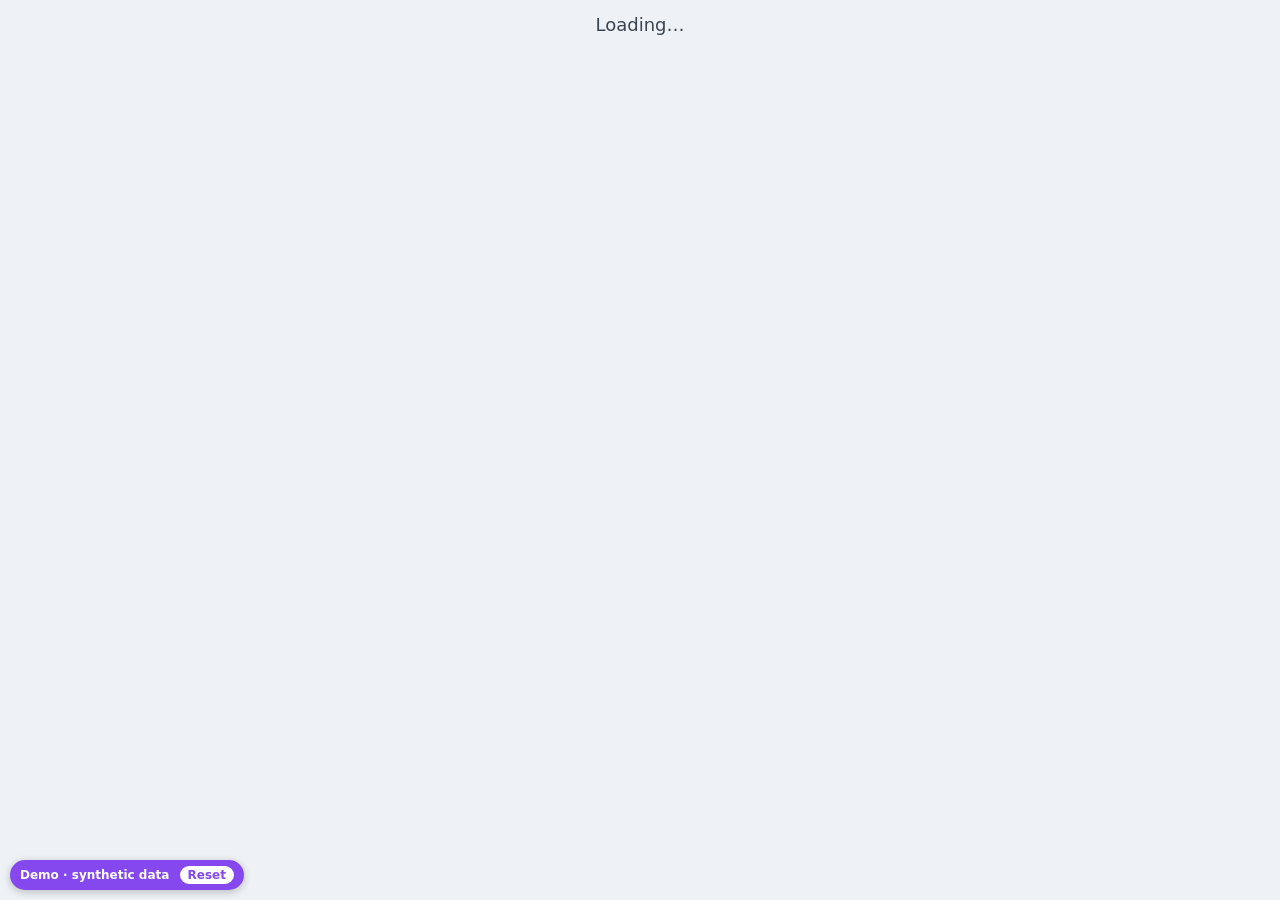
<file: index.html>
<!doctype html>
<html lang="en">
<head>
<meta charset="utf-8">
<meta name="viewport" content="width=device-width, initial-scale=1, viewport-fit=cover">
<meta name="robots" content="noindex">
<meta name="referrer" content="no-referrer">
<meta http-equiv="Content-Security-Policy" content="default-src 'self'; connect-src 'none'; script-src 'self'; style-src 'self'; img-src 'self' data:; base-uri 'none'; form-action 'none'; object-src 'none'">
<meta name="theme-color" content="#0b2e6f">
<title>Phone Bank (demo)</title>
<link rel="stylesheet" href="styles.css?v=eeeac811d2">
</head>
<body>
<div class="app">
  <header id="hdr" class="hdr" hidden></header>
  <div id="badge" class="unsaved" role="status" aria-live="polite" hidden></div>
  <main id="main" class="main" aria-live="polite">
    <p class="muted center">Loading&hellip;</p>
  </main>
</div>
<div id="toast" class="toast" role="status" aria-live="polite" hidden></div>
<noscript><p class="notice">This page needs JavaScript.</p></noscript>
<script src="config.js?v=249f86f661"></script>
<script src="demo-data.js?v=8bb149706a"></script>
<script src="mock-backend.js?v=336b1c0f79"></script>
<script src="app.js?v=26dab2f2be"></script>
</body>
</html>
</file>
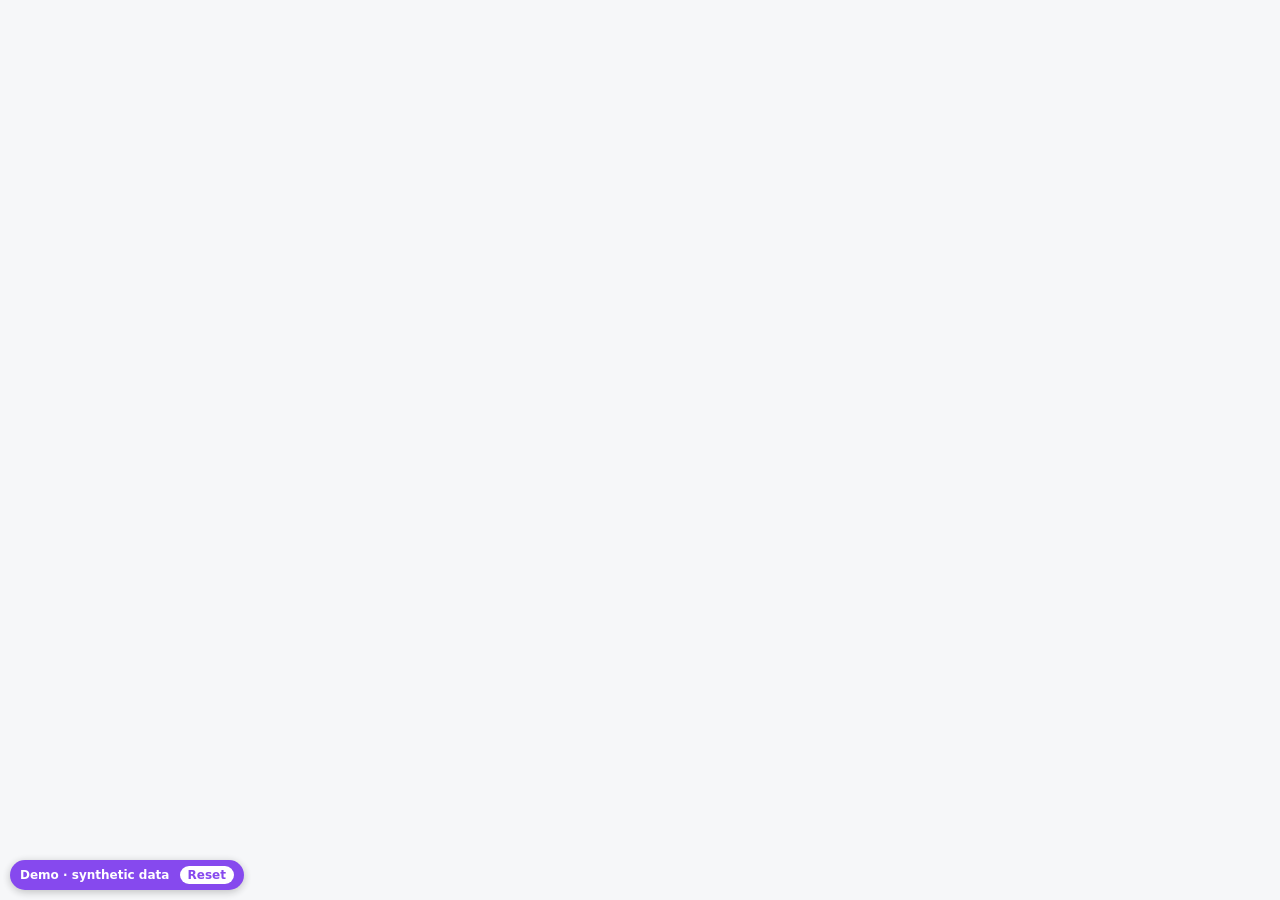
<file: admin.html>
<!doctype html>
<html lang="en">
<head>
<meta charset="utf-8">
<meta name="viewport" content="width=device-width, initial-scale=1">
<meta name="robots" content="noindex">
<meta name="referrer" content="no-referrer">
<meta http-equiv="Content-Security-Policy" content="default-src 'self'; connect-src 'none'; script-src 'self'; style-src 'self'; img-src 'self' data:; base-uri 'none'; form-action 'none'; object-src 'none'">
<title>Phone bank admin (demo)</title>
<link rel="stylesheet" href="admin.css?v=df4315984a">
</head>
<body>
<noscript><p class="fatal">This page needs JavaScript.</p></noscript>

<div id="gate" class="fatal" hidden></div>

<div id="app" hidden>
<header class="top">
  <h1>Phone bank admin</h1>
  <span id="whoami" class="muted"></span>
  <nav>
    <a href="#sec-dash">Dashboard</a>
    <a href="#sec-claims">Claims</a>
    <a href="#sec-requeue">Requeue</a>
    <a href="#sec-vols">Volunteers</a>
    <a href="#sec-config">Settings</a>
    <a href="#sec-suppress">Suppress</a>
    <a href="#sec-export">Export</a>
    <a href="#sec-backup">Backup</a>
    <a href="#sec-audit">Audit</a>
  </nav>
</header>

<main>

<!-- 1. Dashboard -->
<section id="sec-dash">
  <h2>Dashboard</h2>
  <div id="dash-status" class="muted small">Loading...</div>

  <div id="banner" class="banner closed">
    <div class="banner-text" id="banner-text">...</div>
    <button id="banner-btn" type="button" disabled>...</button>
  </div>
  <div id="open-panel" class="panel warn-panel" hidden>
    <p><strong>Open calling to volunteers?</strong></p>
    <ul id="open-warnings"></ul>
    <label>Type <code>OPEN</code> to confirm:
      <input id="open-input" type="text" autocomplete="off" autocapitalize="characters" spellcheck="false">
    </label>
    <button id="open-confirm" type="button" disabled>Open calling</button>
    <button id="open-cancel" type="button" class="secondary">Cancel</button>
    <span id="open-msg" class="msg"></span>
  </div>

  <div class="row">
    <div id="kind-badge" class="badge kind-empty">data: ...</div>
    <div class="muted small" id="server-now"></div>
  </div>

  <div class="cards" id="cards"></div>

  <div class="grid2">
    <div>
      <h3>Households by pool and status</h3>
      <div class="tablewrap"><table id="tbl-households"></table></div>
      <p class="muted small">ready_eligible = ready and callable right now (retry delay passed).</p>
    </div>
    <div>
      <h3>Voters</h3>
      <div class="tablewrap"><table id="tbl-voters"></table></div>
      <h3>Next retry eligible</h3>
      <div class="tablewrap"><table id="tbl-next"></table></div>
    </div>
  </div>

  <div class="grid3">
    <div>
      <h3>Attempts per household</h3>
      <div id="hist" class="bars"></div>
    </div>
    <div>
      <h3>Outcomes</h3>
      <div class="tablewrap"><table id="tbl-outcomes"></table></div>
    </div>
    <div>
      <h3>Calls per 15 min (ET)</h3>
      <div id="per15" class="bars scroll"></div>
    </div>
  </div>
</section>

<!-- 2. Live claims -->
<section id="sec-claims">
  <h2>Live claims</h2>
  <p class="muted small">Release: if the volunteer has not dialed yet, the household goes back to the queue with no attempt counted. If they already dialed, it counts as an attempt and the retry delay applies.</p>
  <div class="tablewrap"><table id="tbl-claims"></table></div>
  <div id="claims-msg" class="msg"></div>
</section>

<!-- 3. Requeue -->
<section id="sec-requeue">
  <h2>Requeue a household</h2>
  <p class="muted small">Makes a ready, done or exhausted household callable now. Refused if it is currently claimed or has no open voters. Audited.</p>
  <form id="requeue-form" class="inline-form">
    <label>Phone (10 digits) <input id="rq-phone" type="text" inputmode="tel" autocomplete="off" required></label>
    <label>Reason (required) <input id="rq-reason" type="text" autocomplete="off" required size="36"></label>
    <button type="submit">Requeue</button>
    <span id="rq-msg" class="msg"></span>
  </form>
</section>

<!-- 4. Volunteers -->
<section id="sec-vols">
  <h2>Volunteers</h2>
  <form id="vol-form" class="inline-form">
    <label>Name <input id="vol-name" type="text" autocomplete="off" required></label>
    <label>Pool
      <select id="vol-pool"><option value="main">main</option><option value="vbm">vbm</option></select>
    </label>
    <button type="submit">Create volunteer</button>
    <span id="vol-msg" class="msg"></span>
  </form>
  <div id="vol-link-box" class="panel warn-panel" hidden>
    <p><strong id="vol-link-title">Personal link</strong></p>
    <p class="warn-text">This link won't be shown again. Copy it now and send it to the volunteer.</p>
    <input id="vol-link" type="text" readonly class="wide">
    <button id="vol-copy" type="button">Copy</button>
    <button id="vol-link-done" type="button" class="secondary">Done (hide link)</button>
    <span id="vol-copy-msg" class="msg"></span>
  </div>
  <div class="row"><button id="vol-refresh" type="button" class="secondary">Refresh list</button><span id="vol-list-msg" class="msg"></span></div>
  <div class="tablewrap"><table id="tbl-vols"></table></div>
</section>

<!-- 5. Config -->
<section id="sec-config">
  <h2>Content &amp; settings</h2>
  <div id="paid-warn" class="panel warn-panel" hidden><strong>"Paid for by" is empty.</strong> Calling should not open until this is set.</div>
  <div class="row"><button id="cfg-reload" type="button" class="secondary">Reload from server</button><span id="cfg-msg" class="msg"></span></div>

  <h3>Script preview</h3>
  <div class="panel">
    <label>Script
      <select id="pv-select"></select>
    </label>
    <p class="muted small">Renders the text currently typed in the box (saved or not) with sample values: voter_first = Ana, volunteer_first = Sam, polling_place = Oviedo City Hall, polling_address = 400 Alexandria Blvd, Oviedo, paid_for_by = the box below.</p>
    <div id="pv-notes" class="small"></div>
    <div id="pv-out" class="preview"></div>
  </div>

  <div id="cfg-fields"></div>
</section>

<!-- 6. Suppression -->
<section id="sec-suppress">
  <h2>Suppression upload</h2>
  <p class="muted small">CSV with a <code>VANID</code> column (header not case sensitive), or a one-column file of numbers. Parsed in your browser. VANIDs are not displayed.</p>
  <div class="inline-form">
    <label>File <input id="sup-file" type="file" accept=".csv,.txt,text/csv,text/plain"></label>
    <label>Reason (required) <input id="sup-reason" type="text" autocomplete="off" size="36"></label>
  </div>
  <div id="sup-parsed" class="small"></div>
  <div class="row">
    <button id="sup-preview" type="button" disabled>Preview</button>
    <span id="sup-msg" class="msg"></span>
  </div>
  <div id="sup-result" class="panel" hidden>
    <div class="tablewrap"><table id="tbl-sup"></table></div>
    <div id="sup-cap" class="warn-text" hidden>
      This would suppress more than 25% of open voters.
      <label class="check"><input id="sup-force" type="checkbox"> Force it anyway</label>
    </div>
    <button id="sup-confirm" type="button">Confirm suppression</button>
    <span id="sup-msg2" class="msg"></span>
  </div>
</section>

<!-- 7. Export -->
<section id="sec-export">
  <h2>Export to VAN</h2>
  <p class="muted small">Each result goes into exactly one batch. Batches can be downloaded again at any time.</p>
  <div class="row"><button id="exp-new" type="button">Export new batch</button><span id="exp-msg" class="msg"></span></div>
  <h3>Batches</h3>
  <div class="row"><button id="exp-refresh" type="button" class="secondary">Refresh list</button></div>
  <div class="tablewrap"><table id="tbl-batches"></table></div>
</section>

<!-- 8. Backup -->
<section id="sec-backup">
  <h2>Backup</h2>
  <p class="muted small">The backup file contains voter data (names, phones). Keep it in the project folder only.</p>
  <div class="row"><button id="bk-btn" type="button">Download backup (JSON)</button><span id="bk-msg" class="msg"></span></div>
</section>

<!-- 9. Audit -->
<section id="sec-audit">
  <h2>Recent audit</h2>
  <details id="audit-details">
    <summary>Show last 50 entries</summary>
    <div class="row"><button id="audit-refresh" type="button" class="secondary">Refresh</button><span id="audit-msg" class="msg"></span></div>
    <div class="tablewrap"><table id="tbl-audit"></table></div>
  </details>
</section>

</main>
</div>

<script src="config.js?v=249f86f661"></script>
<script src="demo-data.js?v=8bb149706a"></script>
<script src="mock-backend.js?v=336b1c0f79"></script>
<script src="admin.js?v=9caf8cdf97"></script>
</body>
</html>
</file>
<file: styles.css>
/* Volunteer page. Mobile-first, high contrast, no inline styles (CSP style-src 'self'). */
:root {
  --ink: #101418;
  --muted: #3b4551;
  --bg: #eef1f5;
  --card: #ffffff;
  --line: #5b6673;
  --brand: #0b2e6f;
  --brand-ink: #ffffff;
  --call: #0a5c28;
  --warn-bg: #fff1c2;
  --warn-ink: #3d2b00;
  --warn-line: #8a6100;
  --err-bg: #ffe0e0;
  --err-ink: #6b0000;
  --err-line: #a30000;
  --ok-bg: #dff5e4;
  --sel: #0b2e6f;
}
* { box-sizing: border-box; }
html { -webkit-text-size-adjust: 100%; }
body {
  margin: 0;
  background: var(--bg);
  color: var(--ink);
  font: 18px/1.4 system-ui, -apple-system, "Segoe UI", Roboto, Helvetica, Arial, sans-serif;
  overflow-x: hidden;
}
[hidden] { display: none !important; }
.app { max-width: 640px; margin: 0 auto; padding: 0 12px 96px; }
.main { padding-top: 12px; }
h1, h2, h3, p { margin: 0; }
.center { text-align: center; }
.muted { color: var(--muted); }
.prewrap { white-space: pre-wrap; }
.wrap { overflow-wrap: anywhere; word-break: break-word; }

/* Header */
.hdr { margin: 0 -12px; background: var(--brand); color: var(--brand-ink); padding: 10px 12px 12px; }
.hdr-top { display: flex; justify-content: space-between; align-items: baseline; gap: 8px; flex-wrap: wrap; }
.hdr-name { font-weight: 700; font-size: 1.1rem; overflow-wrap: anywhere; }
.hdr-meta { font-size: 0.9rem; opacity: 0.95; }
.say {
  margin-top: 8px; padding: 10px 12px; border-radius: 8px;
  background: #ffe066; color: #1a1400; font-weight: 700; font-size: 1.05rem;
  border: 2px solid #1a1400; overflow-wrap: anywhere;
}

.unsaved {
  margin: 10px 0 0; padding: 10px 12px; border-radius: 8px;
  background: var(--warn-bg); color: var(--warn-ink); border: 2px solid var(--warn-line);
  font-weight: 700; display: flex; align-items: center; justify-content: space-between; gap: 8px; flex-wrap: wrap;
}

/* Cards */
.card {
  background: var(--card); border: 2px solid var(--line); border-radius: 12px;
  padding: 14px; margin-bottom: 12px;
}
.card h3 { font-size: 1.15rem; margin-bottom: 6px; }
.section-title { font-size: 1.1rem; font-weight: 700; margin: 4px 0 8px; }

/* Messages */
.msg { text-align: center; padding: 28px 14px; }
.msg h2 { font-size: 1.5rem; margin-bottom: 8px; }
.msg p { margin-bottom: 14px; }
.notice, .alert, .info {
  padding: 12px; border-radius: 8px; margin-bottom: 12px; font-weight: 600; border: 2px solid;
  overflow-wrap: anywhere;
}
.notice { background: var(--warn-bg); color: var(--warn-ink); border-color: var(--warn-line); }
.alert { background: var(--err-bg); color: var(--err-ink); border-color: var(--err-line); }
.info { background: #e3ecff; color: #0b2e6f; border-color: var(--brand); }

/* Buttons */
.btn {
  display: block; width: 100%; min-height: 52px; padding: 12px 14px;
  font: inherit; font-weight: 700; text-align: center; text-decoration: none;
  color: var(--brand-ink); background: var(--brand);
  border: 2px solid var(--brand); border-radius: 10px; cursor: pointer;
  -webkit-tap-highlight-color: transparent; touch-action: manipulation;
}
.btn:disabled, .btn[aria-disabled="true"],
.btn-alt:disabled, .hh-grid .btn:disabled, .hh-grid .btn.final:disabled {
  background: #c9ced6; color: #2a313a; border-color: #7b8490; opacity: 1; cursor: not-allowed;
}
.btn:focus-visible, .seg:focus-visible, textarea:focus-visible { outline: 4px solid #ff9f1a; outline-offset: 2px; }
.btn-big { min-height: 72px; font-size: 1.5rem; }
.btn-dial { min-height: 56px; font-size: 1.05rem; line-height: 1.25; }
.btn-call { background: var(--call); border-color: var(--call); font-size: 1.6rem; min-height: 72px; }
.btn-alt { background: #fff; color: var(--brand); }
.btn-danger { background: #8a0000; border-color: #8a0000; }
.btn-inline { display: inline-block; width: auto; min-height: 48px; }
.stack > * + * { margin-top: 10px; }

/* Phone card */
.phone-card { text-align: center; }
.phone-num { font-size: clamp(1.6rem, 9vw, 2.1rem); font-weight: 800; letter-spacing: 0.5px; line-height: 1.15; white-space: nowrap; }
.phone-type { font-size: 1.05rem; color: var(--muted); font-weight: 600; margin: 4px 0 12px; }

/* Skip */
.skip-wrap { margin-top: 10px; }
.skip-reasons { display: grid; grid-template-columns: repeat(auto-fit, minmax(120px, 1fr)); gap: 8px; margin-top: 8px; }

/* Voter */
.vname { font-size: 1.3rem; overflow-wrap: anywhere; }
.badges { display: flex; flex-wrap: wrap; gap: 6px; margin: 6px 0; }
.badge {
  display: inline-block; padding: 4px 10px; border-radius: 999px; font-size: 0.9rem; font-weight: 700;
  background: #e3ecff; color: var(--brand); border: 2px solid var(--brand);
}
.badge.primary { background: #e0f4e6; color: #0a4a20; border-color: #0a4a20; }
.badge.warn { background: var(--warn-bg); color: var(--warn-ink); border-color: var(--warn-line); }
.tier { font-weight: 600; margin-bottom: 6px; }
.vbm {
  background: var(--warn-bg); color: var(--warn-ink); border: 2px solid var(--warn-line);
  border-radius: 8px; padding: 10px 12px; margin: 8px 0; white-space: pre-wrap; overflow-wrap: anywhere;
}
.vbm strong { display: block; margin-bottom: 2px; }
.poll { margin-top: 8px; padding-top: 8px; border-top: 2px dashed var(--line); overflow-wrap: anywhere; }
.poll .lbl { font-size: 0.85rem; text-transform: uppercase; letter-spacing: 0.04em; color: var(--muted); font-weight: 700; }
.poll .pname { font-weight: 700; }

/* Script */
.script { border-color: var(--brand); }
.script-text { font-size: 1.05rem; overflow-wrap: anywhere; }

/* Results */
.results { border-color: var(--call); border-width: 3px; }
.hh-grid { display: grid; grid-template-columns: repeat(auto-fit, minmax(120px, 1fr)); gap: 8px; }
.hh-grid .btn { background: #fff; color: var(--ink); border-color: var(--ink); min-height: 56px; padding: 10px 4px; font-size: 0.95rem; overflow-wrap: anywhere; }
.hh-grid .btn.final { border-color: var(--err-line); color: var(--err-ink); }
.confirm { margin-top: 10px; }
.divider { border: 0; border-top: 2px solid var(--line); margin: 16px 0; }
.who { margin-bottom: 14px; }
.who-name { font-weight: 700; margin-bottom: 6px; overflow-wrap: anywhere; }
.seg-grid { display: grid; grid-template-columns: repeat(auto-fit, minmax(120px, 1fr)); gap: 8px; }
.seg {
  min-height: 52px; padding: 8px 8px; font: inherit; font-weight: 600; font-size: 0.95rem; line-height: 1.2;
  color: var(--ink); background: #fff; border: 2px solid var(--ink); border-radius: 10px; cursor: pointer;
  touch-action: manipulation;
}
.seg[aria-pressed="true"] { background: var(--sel); color: #fff; border-color: var(--sel); }
.seg[aria-pressed="true"]::before { content: "\2713\00a0"; }
.seg:disabled { background: #c9ced6; color: #2a313a; border-color: #7b8490; cursor: not-allowed; }
.seg[aria-pressed="true"]:disabled { background: #4a5f8c; color: #fff; border-color: #4a5f8c; }
label.lbl-note { display: block; font-weight: 700; margin: 6px 0 4px; }
.helper { margin: 12px 0 10px; font-weight: 600; color: var(--muted); }
.howto { text-align: left; margin: 0 auto 16px; max-width: 22em; font-size: 1.1rem; }
.howto p { margin: 0 0 6px; }
textarea {
  display: block; width: 100%; min-height: 84px; padding: 10px; font: inherit;
  border: 2px solid var(--ink); border-radius: 8px; color: var(--ink); background: #fff; resize: vertical;
}

/* Toast */
.toast {
  position: fixed; left: 50%; bottom: 20px; transform: translateX(-50%);
  max-width: calc(100% - 24px); padding: 12px 20px; border-radius: 16px; text-align: center; overflow-wrap: anywhere;
  background: #0a3d1a; color: #fff; font-weight: 700; border: 2px solid #fff; z-index: 10;
}

@media (min-width: 480px) {
  .phone-num { font-size: 2.6rem; }
}

/* support rating (optional, above the result choices) */
.support-lbl { font-weight: 700; margin: 4px 0 6px; }
.support-grid { margin-bottom: 12px; }
.seg-support[aria-pressed="true"] { background: #0b5d1e; border-color: #0b5d1e; color: #fff; }

.precinct-county { margin-top: 4px; font-size: .95rem; color: #3a4350; }
</file>
<file: admin.css>
:root {
  --bg: #f6f7f9;
  --card: #ffffff;
  --text: #1b1f24;
  --muted: #5b6570;
  --line: #d5d9de;
  --accent: #1d4ed8;
  --ok: #166534;
  --ok-bg: #dcfce7;
  --bad: #991b1b;
  --bad-bg: #fee2e2;
  --warn: #92400e;
  --warn-bg: #fef3c7;
}
* { box-sizing: border-box; }
body {
  margin: 0;
  background: var(--bg);
  color: var(--text);
  font: 15px/1.4 system-ui, -apple-system, "Segoe UI", Roboto, sans-serif;
}
.fatal { margin: 40px auto; max-width: 600px; padding: 20px; background: var(--bad-bg); color: var(--bad); font-size: 18px; border-radius: 6px; }
header.top { background: #111827; color: #fff; padding: 10px 16px; display: flex; flex-wrap: wrap; align-items: baseline; gap: 6px 16px; position: sticky; top: 0; z-index: 5; }
header.top h1 { font-size: 18px; margin: 0; }
header.top .muted { color: #9ca3af; }
header.top nav { display: flex; flex-wrap: wrap; gap: 4px 12px; }
header.top a { color: #bfdbfe; text-decoration: none; }
main { max-width: 1200px; margin: 0 auto; padding: 8px 16px 60px; }
section { background: var(--card); border: 1px solid var(--line); border-radius: 8px; padding: 12px 16px 16px; margin: 16px 0; scroll-margin-top: 70px; }
h2 { margin: 4px 0 10px; font-size: 20px; }
h3 { margin: 14px 0 6px; font-size: 15px; }
.muted { color: var(--muted); }
.small { font-size: 13px; }
code { background: #eef0f3; padding: 1px 4px; border-radius: 3px; }

button { font: inherit; padding: 7px 14px; border: 1px solid var(--accent); background: var(--accent); color: #fff; border-radius: 5px; cursor: pointer; }
button.secondary { background: #fff; color: var(--accent); }
button.danger { background: #b91c1c; border-color: #b91c1c; }
button:disabled { opacity: 0.5; cursor: not-allowed; }
input[type=text], input[type=number], select, textarea { font: inherit; padding: 6px 8px; border: 1px solid #aeb5bd; border-radius: 4px; background: #fff; color: var(--text); max-width: 100%; }
input.wide { width: min(560px, 100%); }
textarea { width: 100%; font-family: ui-monospace, Menlo, Consolas, monospace; font-size: 13px; }
label { display: inline-flex; flex-direction: column; gap: 3px; font-size: 13px; color: var(--muted); }
label.check { flex-direction: row; align-items: center; gap: 6px; color: var(--text); font-size: 14px; }

.row { display: flex; flex-wrap: wrap; align-items: center; gap: 8px 12px; margin: 8px 0; }
.inline-form { display: flex; flex-wrap: wrap; align-items: flex-end; gap: 8px 14px; margin: 8px 0; }
.msg { font-size: 13px; }
.msg.ok { color: var(--ok); }
.msg.err { color: var(--bad); font-weight: 600; }

.banner { display: flex; flex-wrap: wrap; align-items: center; justify-content: space-between; gap: 10px; padding: 18px 20px; border-radius: 8px; margin: 10px 0; }
.banner-text { font-size: 28px; font-weight: 800; letter-spacing: 0.5px; }
.banner.open { background: var(--ok-bg); color: var(--ok); border: 3px solid var(--ok); }
.banner.closed { background: var(--bad-bg); color: var(--bad); border: 3px solid var(--bad); }
.banner button { font-size: 16px; padding: 10px 18px; }

.panel { border: 1px solid var(--line); border-radius: 6px; padding: 10px 12px; margin: 10px 0; background: #fbfcfd; }
.warn-panel { background: var(--warn-bg); border-color: #d97706; color: var(--warn); }
.warn-text { color: var(--bad); font-weight: 600; }
#open-warnings { margin: 4px 0 10px; padding-left: 20px; }

.badge { display: inline-block; padding: 8px 16px; border-radius: 6px; font-weight: 800; font-size: 18px; letter-spacing: 0.5px; }
.kind-synthetic { background: #7c3aed; color: #fff; outline: 4px solid #ddd6fe; }
.kind-real { background: #0f766e; color: #fff; }
.kind-empty { background: #e5e7eb; color: #374151; }

.cards { display: grid; grid-template-columns: repeat(auto-fit, minmax(150px, 1fr)); gap: 10px; margin: 12px 0; }
.card { border: 1px solid var(--line); border-radius: 6px; padding: 8px 10px; background: #fbfcfd; }
.card .k { font-size: 12px; color: var(--muted); }
.card .v { font-size: 24px; font-weight: 700; }
.card.alert { background: var(--bad-bg); border-color: var(--bad); }
.card.alert .v, .card.alert .k { color: var(--bad); }
.card.attn { background: var(--warn-bg); border-color: #d97706; }

.grid2 { display: grid; grid-template-columns: 1fr 1fr; gap: 16px; }
.grid3 { display: grid; grid-template-columns: repeat(3, 1fr); gap: 16px; }
@media (max-width: 860px) { .grid2, .grid3 { grid-template-columns: 1fr; } .banner-text { font-size: 22px; } }

.tablewrap { overflow-x: auto; }
table { border-collapse: collapse; width: 100%; font-size: 14px; }
th, td { text-align: left; padding: 5px 8px; border-bottom: 1px solid var(--line); vertical-align: top; }
th { background: #f0f2f5; font-weight: 600; white-space: nowrap; }
td.num, th.num { text-align: right; font-variant-numeric: tabular-nums; }
tr.revoked td { color: var(--muted); background: #f7f7f7; }
td.detail { max-width: 520px; word-break: break-word; font-family: ui-monospace, Menlo, Consolas, monospace; font-size: 12px; }

.bars .bar-row { display: grid; grid-template-columns: 70px 1fr 40px; gap: 6px; align-items: center; font-size: 13px; padding: 1px 0; }
.bars .bar { background: #e5e7eb; border-radius: 3px; height: 12px; overflow: hidden; }
.bars .bar > span { display: block; height: 100%; background: var(--accent); }
.bars .n { text-align: right; font-variant-numeric: tabular-nums; }
.scroll { max-height: 260px; overflow-y: auto; }

.field { border-top: 1px solid var(--line); padding: 10px 0; }
.field > .lab { font-weight: 600; font-size: 14px; }
.field .help { font-size: 12px; color: var(--muted); margin: 2px 0 6px; }
.field .controls { display: flex; flex-wrap: wrap; align-items: flex-start; gap: 8px 12px; }
.field .controls textarea { flex: 1 1 400px; }
.sub { margin: 6px 0; }
.sub .lab2 { font-size: 13px; color: var(--muted); font-family: ui-monospace, Menlo, Consolas, monospace; }
.preview { white-space: pre-wrap; border: 1px dashed #9aa3ad; background: #fff; padding: 10px; border-radius: 4px; min-height: 60px; max-width: 520px; }
</file>
